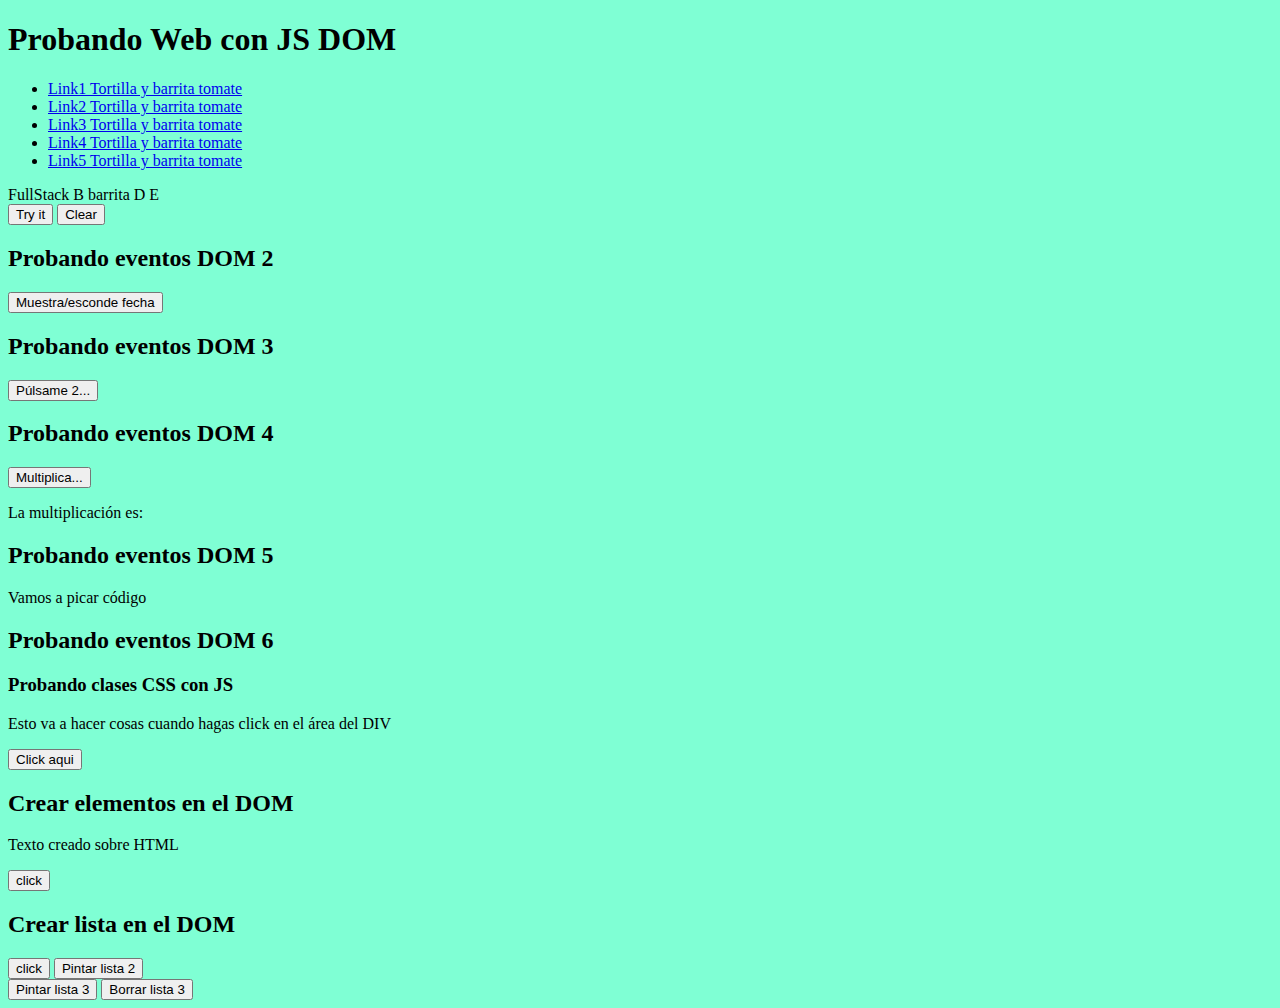
<file: demo_js_dom/index.html>
<!DOCTYPE html>
<html lang="en">
<head>
    <meta charset="UTF-8">
    <meta name="viewport" content="width=device-width, initial-scale=1.0">
    <title>Document</title>
    <link rel="stylesheet" href="./style.css">
</head>
<body>
    <h1 id="titulo">Probando Web con JS DOM</h1>

        <!-- Probando acceso al DOM -->
    <ul>
      <li class="clase1"><a href="aaa">Link1</a></li>
      <li class="clase2"><a href="bbb">Link2</a></li>
      <li class="clase2"><a href="ccc">Link3</a></li>
      <li class="clase1"><a href="ddd">Link4</a></li>
      <li class="clase1"><a href="eee">Link5</a></li>
    </ul>
    
    <div id="miDiv">
      <span id="miId5" class="miClase" title="cinco">A</span>
      <span id="miId4" class="miClase" title="cuatro">B</span>
      <span id="miId3" class="miClase" title="tres">C</span>
      <span id="miId2" class="miClase" title="dos">D</span>
      <span id="miId1" class="miClase" title="uno">E</span>
    </div>

    <button id="myBtn">Try it</button>
    <button id="clear">Clear</button>
    <p id="demo"></p>

    <h2>Probando eventos DOM 2</h2>

    <button id="myBtn3">Muestra/esconde fecha</button>
    <p id="demo2"></p>

    <h2>Probando eventos DOM 3</h2>
    <button id="boton2">Púlsame 2...</button>

    <h2>Probando eventos DOM 4</h2>
    <button id="boton3">Multiplica...</button>
    <p id="result2">La multiplicación es:</p>

    <h2>Probando eventos DOM 5</h2>

    <p id="mensaje">Vamos a picar código</p>

    <h2>Probando eventos DOM 6</h2>

    <div id="div1">
        <h3>Probando clases CSS con JS</h3>
        <p id="texto">
            Esto va a hacer cosas cuando hagas click en el área del DIV
        </p>
    </div>
    <button id="boton4">Click aqui</button>

    <h2>Crear elementos en el DOM</h2>

    <div id="div2">
        <p id="p1">Texto creado sobre HTML</p>

    </div>
    <button id="boton5">click</button>

    <h2>Crear lista en el DOM</h2>
    <div id="div3">
    </div>
    <button id="boton6">click</button>

    <button id="boton7">Pintar lista 2</button>
    <div id="lista2"></div>

    <button id="boton8">Pintar lista 3</button>
    <button id="boton8borrar">Borrar lista 3</button>

    <div id="lista3"></div>

    


</body>
<script src="script.js"></script>
</html>
</file>
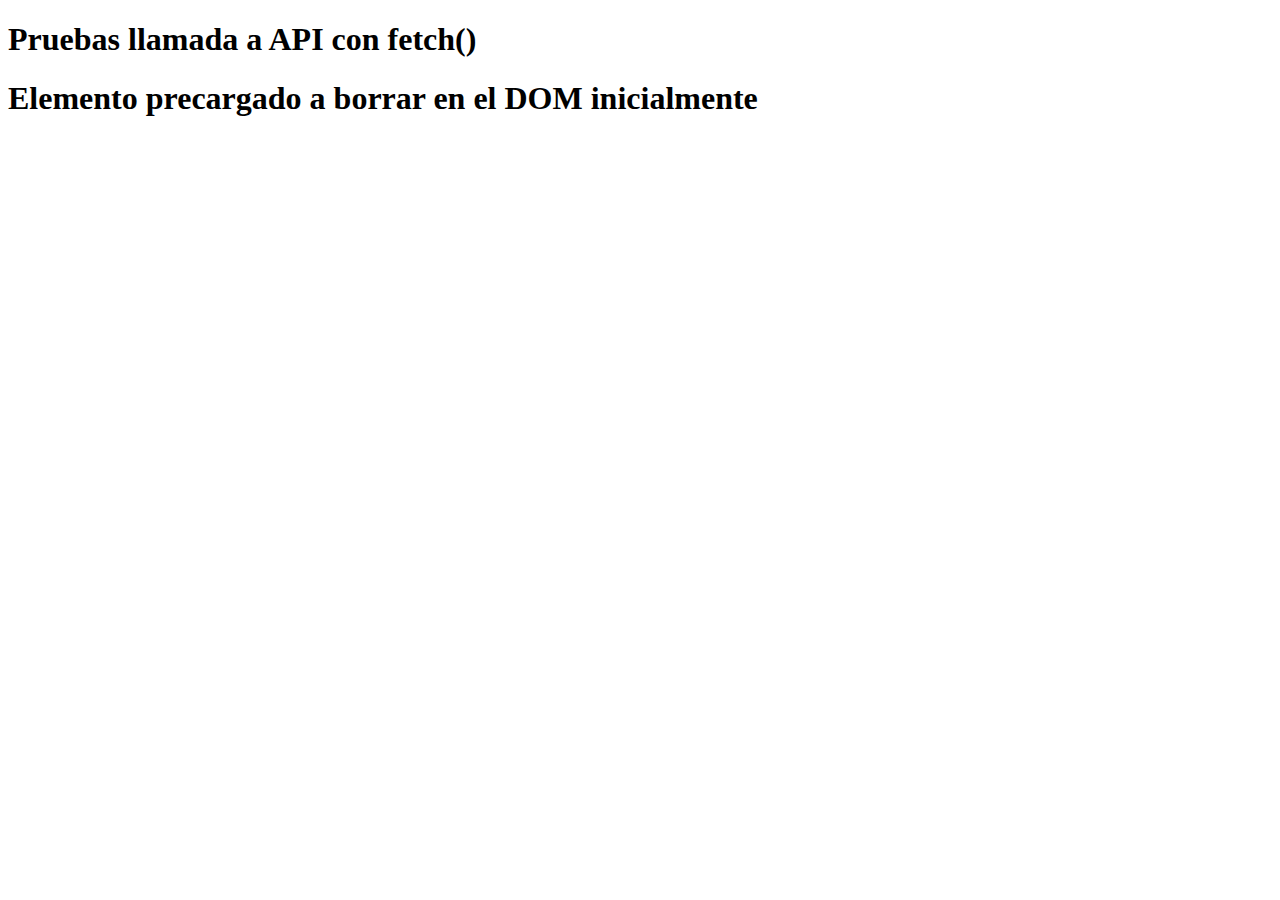
<file: demo_js_http_fetch/index.html>
<!DOCTYPE html>
<html lang="en">
<head>
    <meta charset="UTF-8">
    <meta name="viewport" content="width=device-width, initial-scale=1.0">
    <title>Document</title>
</head>
<body>
    <h1>Pruebas llamada a API con fetch()</h1>
    <div id="productos1"><h1>Elemento precargado a borrar en el DOM inicialmente</h1></div>
    <div id="productos2"></div>
    <div id="resultado"></div>
    <div id="pikachu-pug"></div>
    <script src="script.js"></script>
</body>
</html>
</file>
<file: demo_js_dom/style.css>
body{
    background-color: aquamarine;
}

.fondo{
    visibility: hidden;
}
</file>
